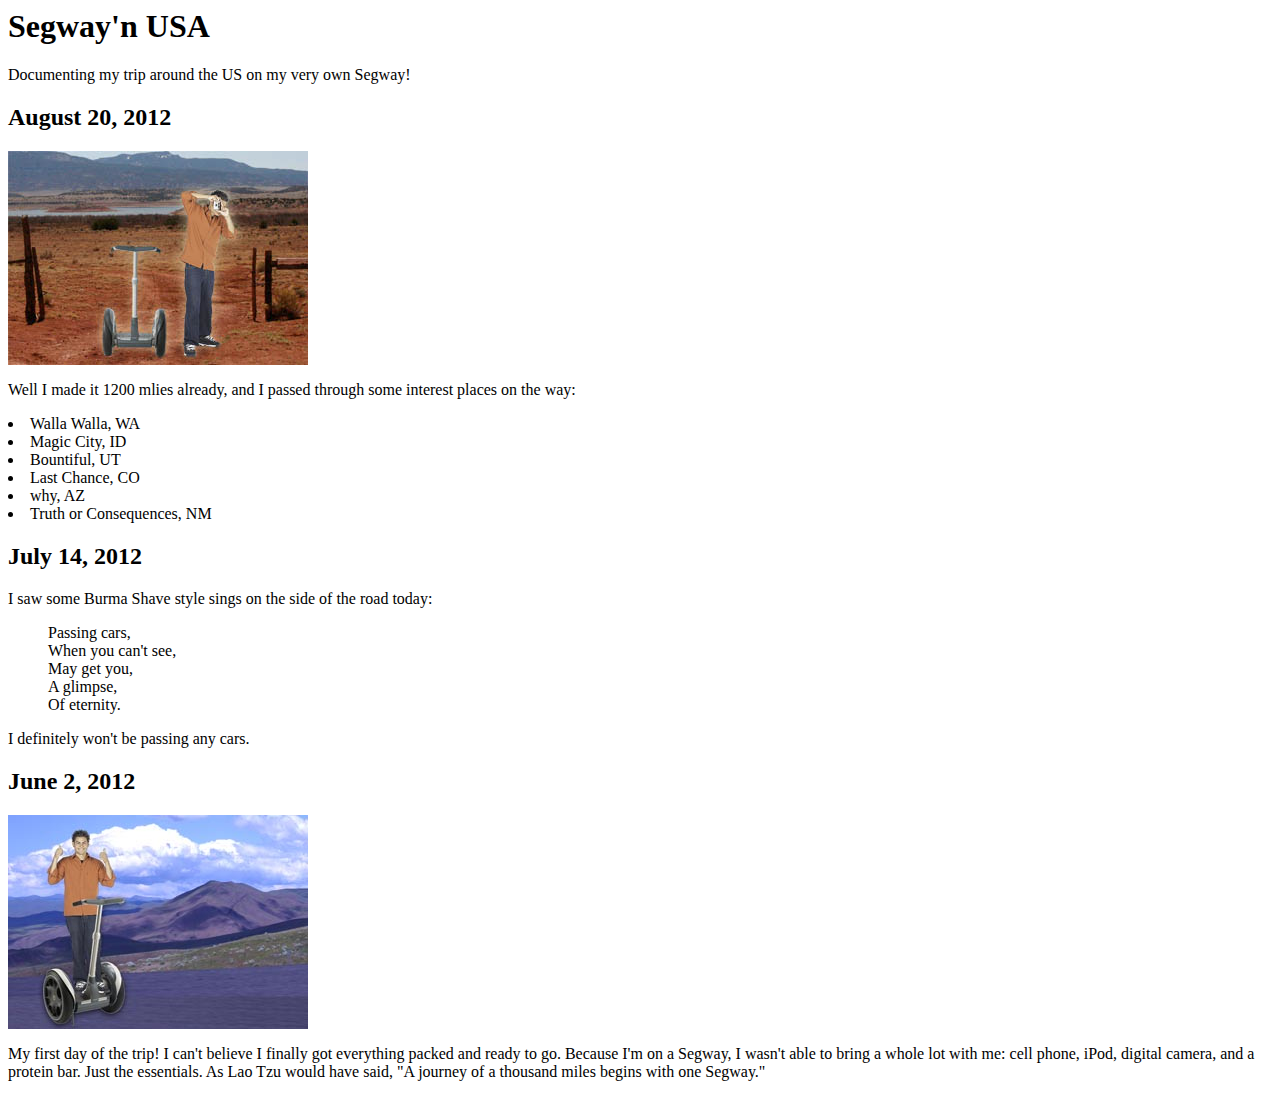
<file: journal/index.html>
<html>
    <head>
        <title>My Trip Around the USA on a Segway</title>
    </head>
    <body>
        <h1>Segway'n USA</h1>
        <p>
            Documenting my trip around the US on my very own Segway!
        </p>
        <h2>August 20, 2012</h2>
        <img src="images/segway2.jpg">
        <p>
            Well I made it 1200 mlies already, and I passed
            through some interest places on the way:
        </p>
        <li>Walla Walla, WA</li>
        <li>Magic City, ID</li>
        <li>Bountiful, UT</li>
        <li>Last Chance, CO</li>
        <li>why, AZ</li>
        <li>Truth or Consequences, NM</li>
        <h2>July 14, 2012</h2>
        <p>
            I saw some Burma Shave style sings on the side of the 
            road today:
        </p>
        <blockquote>
            Passing cars,<br>
            When you can't see,<Br>
            May get you,<br>
            A glimpse,<br>
            Of eternity.<br>
        </blockquote>
        <P>
            I definitely won't be passing any cars.
        </P>
        <h2>June 2, 2012</h2>
        <img src="images/segway1.jpg">
        <p>
            My first day of the trip! I can't believe I finally got
            everything packed and ready to go. Because I'm on a Segway,
            I wasn't able to bring a whole lot with me: cell phone, iPod,
            digital camera, and a protein bar. Just the essentials. As
            Lao Tzu would have said, "A journey of a thousand miles begins
            with one Segway."
        </p>
    </body>
</html>
</file>
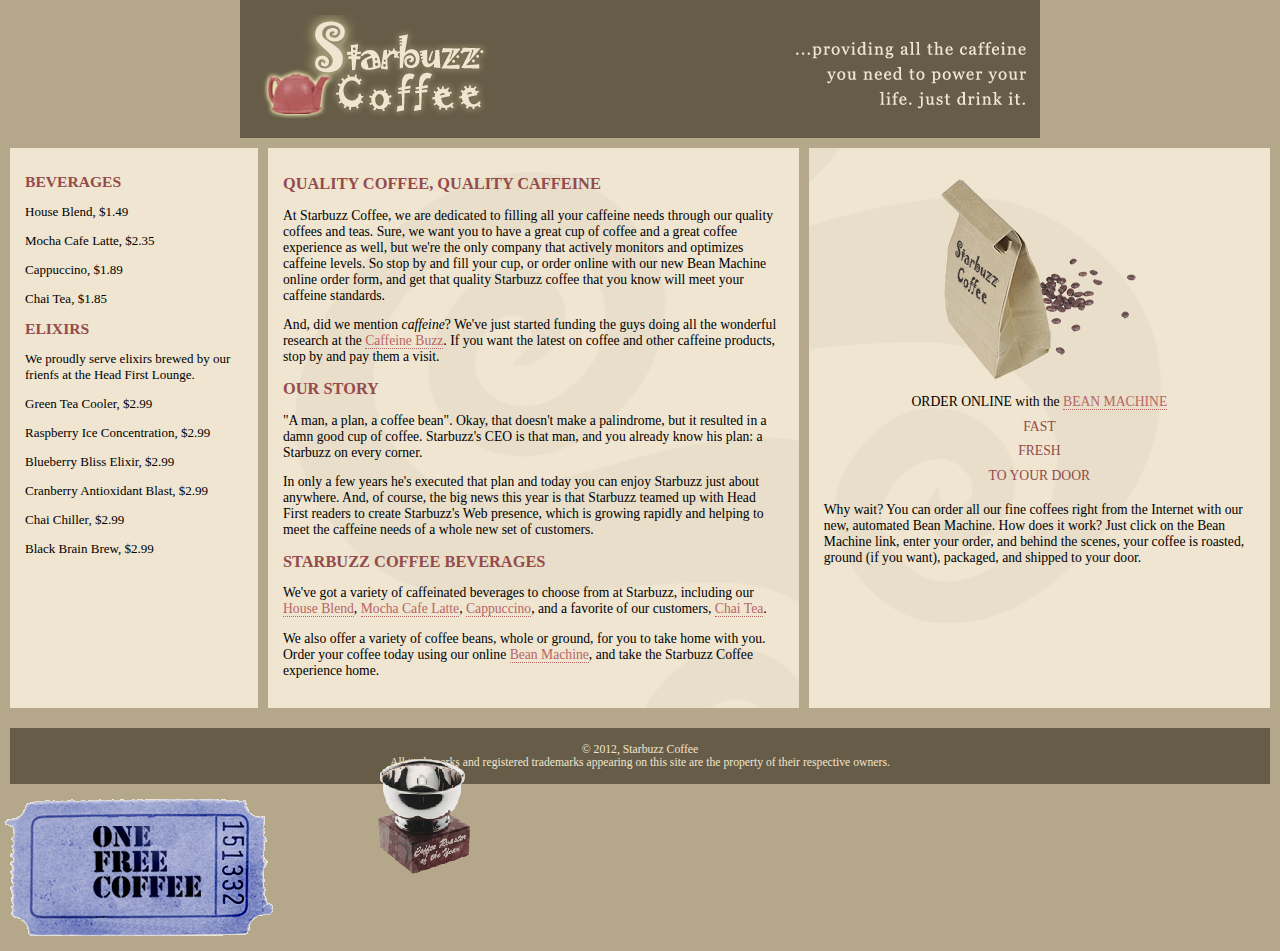
<file: starbuzz/index.html>
<!DOCTYPE html>
<html>
  <head>
    <meta charset="utf-8">
    <title>Starbuzz Coffee</title>
    <link rel="stylesheet" type="text/css" href="starbuzz.css">
  </head> 

  <body>
    <div id="allcontent">
    <header>
      <img src="images/header.gif" alt="Starbuzz Coffee logo image">
    </div>
    </header>

    <div id="tableContainer">
      <div id="tableRow">
          <section id="drinks">
              <h1>BEVERAGES</h1>
              <p>House Blend, $1.49</p>
              <p>Mocha Cafe Latte, $2.35</p>
              <p>Cappuccino, $1.89</p>
              <p>Chai Tea, $1.85</p>
              <h1>ELIXIRS</h1>
              <p>
                We proudly serve elixirs brewed by our frienfs
                at the Head First Lounge.
              </p>
              <p>Green Tea Cooler, $2.99</p>
              <p>Raspberry Ice Concentration, $2.99</p>
              <p>Blueberry Bliss Elixir, $2.99</p>
              <p>Cranberry Antioxidant Blast, $2.99</p>
              <p>Chai Chiller, $2.99</p>
              <p>Black Brain Brew, $2.99</p>
          </section>
    <section id="main">
      <h1>QUALITY COFFEE, QUALITY CAFFEINE</h1>
      <p>
        At Starbuzz Coffee, we are dedicated to filling all your  caffeine needs through our 
        quality coffees and teas. Sure, we want you to have a great cup of coffee and a great 
        coffee experience as well, but we're the only company that actively monitors and 
        optimizes caffeine levels. So stop by and fill your cup, or order online with our new Bean 
        Machine online order form, and get that quality Starbuzz coffee that you know will meet 
        your caffeine standards.
      </p>
      <p>
        And, did we mention <em>caffeine</em>? We've just started funding the guys doing all 
        the wonderful research at the <a href="http://buzz.wickedlysmart.com"
        title="Read all about caffeine on the Buzz">Caffeine Buzz</a>.
        If you want the latest on coffee and other caffeine products, 
        stop by and pay them a visit.
      </p>
      <h1>OUR STORY</h1>
      <p>
        "A man, a plan, a coffee bean". Okay, that doesn't make a palindrome, but it resulted
        in a damn good cup of coffee.  Starbuzz's CEO is that man, and you already know his 
        plan: a Starbuzz on every corner.
      </p> 
      <p>In only a few years he's executed that plan and today 
        you can enjoy Starbuzz just about anywhere.  And, of course, the big news this year 
        is that Starbuzz teamed up with Head First readers to create Starbuzz's Web presence,  
        which is growing rapidly and helping to meet the caffeine needs of a whole new set of 
        customers.  
      </p>
      <h1>STARBUZZ COFFEE BEVERAGES</h1>
      <p>
        We've got a variety of caffeinated beverages to choose
        from at Starbuzz, including our 
        <a href="beverages.html#house" title="House Blend">House Blend</a>,
        <a href="beverages.html#mocha" title="Mocha Cafe Latte">Mocha Cafe Latte</a>, 
        <a href="beverages.html#cappuccino" title="Cappuccino">Cappuccino</a>,
        and a favorite of our customers, 
        <a href="beverages.html#chai" title="Chai Tea">Chai Tea</a>.
      </p>
      <p>
        We also offer a variety of coffee beans, whole or ground, for you to
        take home with you.  Order your coffee today using our online
        <a href="form.html">Bean Machine</a>, and take
        the Starbuzz Coffee experience home.
      </p>
    </section>

    <aside>
      <p class="beanheading">
        <img src="images/bag.gif" alt="Bean Machine bag">
        <br>
        ORDER ONLINE
        with the 
        <a href="form.html">BEAN MACHINE</a>
        <br>
        <span class="slogan">
            FAST <br>
            FRESH <br>
            TO YOUR DOOR <br>
        </span>
      </p>
      <p>
        Why wait?  You can order all our fine coffees right from the Internet with our new, 
        automated Bean Machine.  How does it work?  Just click on the Bean Machine link, 
        enter your order, and behind the scenes, your coffee is roasted, ground 
        (if you want), packaged, and shipped to your door.
      </p>
    </div>
  </div>
    </aside>
  </div> <!--tableRow-->
</div> <!--tableContainer-->


    <footer>
      &copy; 2012, Starbuzz Coffee
      <br>
      All trademarks and registered trademarks appearing on 
      this site are the property of their respective owners.
      <div id="award">
        <img src="images/award.gif"
             alt="Roaster of the Year award">
      </div>
    </footer>

    <div id="coupon">
      <a href="freecoffee.html" title="click here to get your free coffee">
        <img src="images/ticket.gif" alt="Starbuzz coupon ticket">
        </a>
      </div>
  </body>
</html>
</file>
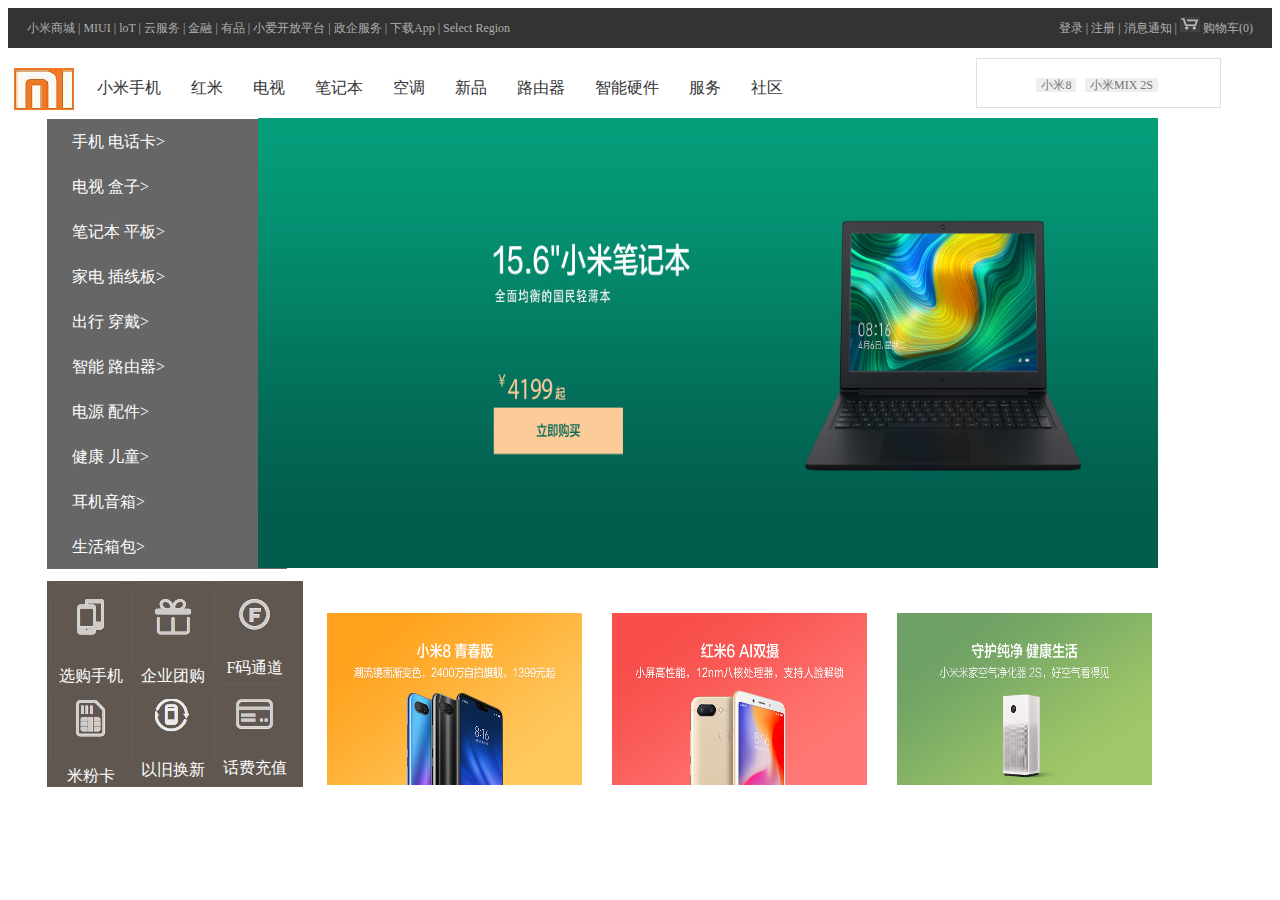
<file: 小米商城/index.html>
<!DOCTYPE html>
<html lang="en">
<head>
  <meta charset="UTF-8">
    <link rel="shortcut icon"href="images/favicon.ico.jpg"/>
    <title>小米商城 - 小米MIX 3、小米Mote 5A、小米Mote 3、小米笔记本官方网站</title>
    <link rel="stylesheet" type="text/css"href="xiaomi.css">
</head>
<body>
  <div class="topbar-g">
    <div class="container-2">
      <div class="topbar-gyt-nav">
      <div style="float:left">
        <a>小米商城</a>
        <span class="guo-sep">|</span>
        <a>MIUI</a>
        <span class="guo-sep">|</span>
        <a>loT</a>
        <span class="guo-sep">|</span>
        <a>云服务</a>
        <span class="guo-sep">|</span>
        <a>金融</a>
        <span class="guo-sep">|</span>
        <a>有品</a>
        <span class="guo-sep">|</span>
        <a>小爱开放平台</a>
        <span class="guo-sep">|</span>
        <a>政企服务</a>
        <span class="guo-sep">|</span>
        <a>下载App</a>
        <span class="guo-sep">|</span>
        <a>Select Region</a>
      </div>
      <div class="gyt-topbar">
        <div style="float: right">
          <a>登录</a>
          <span class="guo-sep">|</span>
          <a>注册</a>
          <span class="guo-sep">|</span>
          <a>消息通知</a>
          <span class="guo-sep">|</span>
          <img src="images/购物车.PNG">
          <a>购物车(0)</a>
        </div>
      </div>
    </div>
  <div class="GD-header">
    <div class="container-0112">
      <header style="float: left">
        <img src="images/小米.jpg">
    </div>
  </div>
  <div class="header-nav-guo">
    <div class="header1-container">
      <div class="zuo-nav">
        <ul>
          <li><a>小米手机</a></li>
          <li><a>红米</a></li>
          <li><a>电视</a></li>
          <li><a>笔记本</a></li>
          <li><a>空调</a></li>
          <li><a>新品</a></li>
          <li><a>路由器</a></li>
          <li><a>智能硬件</a></li>
          <li><a>服务</a></li>
          <li><a>社区</a></li>
        </ul>
      <nav-sousuo>
        <div class="sousuokuang">
          <div class="sousuo-nav">
           <a>小米8</a>
           <a>小米MIX 2S</a>
          </div>
        </div>
      </nav-sousuo>
      <div class="mulu">
          <div class="container-0818">
            <div class='gyt-mulu'>
              <div class="mulu-guo">
                <ul class="site-category-list" id="J-categoryList">
                  <li><a>手机 电话卡</a><span>></span></li>
                  <li><a>电视 盒子</a><span>></span></li>
                  <li><a>笔记本 平板</a><span>></span></li>
                  <li><a>家电 插线板</a><span>></span></li>
                  <li><a>出行 穿戴</a><span>></span></li>
                  <li><a>智能 路由器</a><span>></span></li>
                  <li><a>电源 配件</a><span>></span></li>
                  <li><a>健康 儿童</a><span>></span></li>
                  <li><a>耳机音箱</a><span>></span></li>
                  <li><a>生活箱包</a><span>></span></li>
                </ul>
              </div>
            </div>
          </div>
          <div class="datu">
              <a>
              <img src="images/大图.jpg" style="width: 900px; height: 450px;">
              </a>
            </div>
            <div class="xiaotu">
                <div class="g-xiaotu">
                  <ul>
                    <li>
                      <a>
                       <img src="images/选购手机.PNG">
                       <i class="iconfont"></i>
                        选购手机
                      </a>
                    </li>
                    <li>
                      <a>
                        <img src="images/企业团购.PNG">
                        <i class="iconfont"></i>
                        企业团购
                      </a>
                     </li>
                        <li>
                      <a>
                        <img src="images/F码通道.PNG">
                        <i class="iconfont"></i>
                        F码通道
                    </a>
                    <li>
                      <a>
                        <img src="images/米粉卡.PNG">
                        <i class="iconfont"></i>
                        米粉卡
                      </a>
                    </li>
                    <li>
                      <a>
                        <img src="images/以旧换新.PNG">
                        <i class="iconfont"></i>
                        以旧换新
                      </a>
                    </li>
                    <li>
                      <a>
                        <img src="images/话费充值.PNG">
                        <i class="iconfont"></i>
                        话费充值
                      </a>
                    </li>
                  </ul>
                </div>
          </div>
          <div class="three">
          <li><a><img src="images/小米8.jpg" width="255px" height="172px"></a></li>
            <li><a><img src="images/红米6.jpg" width="255px" height="172px"></a></li>
            <li><a><img src="images/守护纯净.jpg" width="255px" height="172px"></a></li>
          </div>
</file>
<file: starbuzz/starbuzz.css>
body { 
  background-color: #b5a789;
  font-family:      Georgia, "Times New Roman", Times, serif;
  font-size:        small;
  margin:           0px;
}

header {
  background-color: #675c47;
  margin:           10px 10px 10px 10px;
  height:           108px;
}
header img#headerSlogan{
  float:            right;
}

section#main {
  display:          table-cell;
  background:       #efe5d0 url(images/background.gif) top left;
  font-size:        105%;
  padding:          15px;
  vertical-align:   top;
}

aside {
  display:          table-cell;
  background:       #efe5d0 url(images/background.gif) bottom right;
  font-size:        105%;
  padding:          15px;
  vertical-align:   top;
}

footer {
  position:         relative;
  background-color: #675c47;
  color:            #efe5d0;
  text-align:       center;
  padding:          15px;
  margin:           10px 10px 10px 10px;
  font-size:        90%;
  clear:            left;
}

h1 {
  font-size:        120%;
  color:            #954b4b;
}

.slogan { color: #954b4b; }

.beanheading {
  text-align:       center;
  line-height:      1.8em;
}

a:link {
  color:            #b76666;
  text-decoration:  none;
  border-bottom:    thin dotted #b76666;
}
a:visited {
  color:            #675c47;
  text-decoration:  none;
  border-bottom:    thin dotted #675c47;
}
#allcontent {
  width:            800px;
  padding-top:      5px;
  padding-bottom:   5px;
  background-color: #675c47;
  margin-left:      auto;
  margin-right:     auto;
}
div#tableContainer {
  display:          table;
  border-spacing:   10px;
}
div#tableRow {
  display:          table-row;
}
section#drinks{
  display:          table-cell;
  background-color: #efe5d0;
  width:            20%;
  padding:          15px;
  vertical-align:   top;
}
#award {
  position:         absolute;
  top:              30px;
  left:             365px;
}
#coupon {
  top:              350px;
  left:             -90px;
}
#coupon a, img {
  border:           none;
}
</file>
<file: 小米商城/xiaomi.css>
.topbar-g{
  position: relative;
  z-index:  30;
  height:   40px;
  font-size: 12px;
  color:   #b0b0b0;
  background: #333;
  display:   block;
}
.container-0112 {
  position: absolute;
  left:    6px;
  top:     60px;
  color:   #333;
}
.container-2{
  width: 1226px;
  margin-right: auto;
  margin-left: auto;
}
.topbar-g .topbar-gyt-nav{
  height:      40px;
  line-height: 40px;
}
.header-nav-guo{
  float:       left;
}
.header-nav-guo .header1-container .zuo-nav{
  color:       #333;
  font-size:   18px;
}
li{
  float: left;
}

ul{
  list-style-type: none;
}
li{
  position: relative;
  z-index: 10;
  float: left;
  margin: 0;
  padding: 12px 0 0 30px;
  list-style-type: none;
  font-size: 16px;
}
.sousuokuang{
  position: absolute;
  top: 0;
  right: 51px;
  z-index: 1;
  width: 223px;
  height: 48px;
  padding: 0 10px;
  border: 1px solid #e0e0e0;
  font-size: 14px;
  line-height: 48px;
  outline: 0;
  transition: all .2s;
  top: 50px;
}
.header-nav-guo .sousuo-nav a{
  margin-left: 5px;
  padding: 0 5px;
  font-size: 12px;
  background: #eee;
  color: #757575;
  transition: all .2s;
}
.sousuo-nav{
  position: absolute;
  top: 2px;
  right: 62px;
  z-index: 2;
  text-align: right;
}
.mulu .gyt-mulu .mulu-guo {
  width: 240px;
  position: relative;
  display: block;
  padding-left: 20px;
  height: 42px;
  line-height: 25px;
}
.site-category-list {
  height: 600px;
  border: 0;
  color: #fff;
  background-color: rgba(0,0,0,0.6);
  padding: 0px 0;
}
.container-0818{
  width: 1225px;
  overflow: hidden;
  margin: 0 auto;
}
.gyt-mulu ul:before, .gyt-mulu:after {
  height: 26px;
  display: block;
}
.gyt-mulu ul li {
  padding: 10px 25px;
}
.gyt-mulu ul li:hover {
  background-color: #ff6700;
}
.mulu {
  font-size: 20px;
}

.site-category-list .title {
 color: #fff;
 position: relative;
 display: block;
 padding-left: 50px;
 height: 42px;
 line-height: 42px;
}
.datu a{
  position: absolute;
  float: right;
  top: 110px;
  left: 250px;
}
.xiaotu{
  margin-top:12px;
  height: 170px;
  margin-left: 20px;
}
.xiaotu .g-xiaotu{
  width:250px;
  float: left;
  min-height: 1px;
}
.xiaotu .g-xiaotu ul{
  margin:0;
  padding: 3px;
  height: 200px;
  width: 250px;
  list-style-type: none;
  font-size:12px;
  text-align: center;
  background: #5f5750;
}
.xiaotu .g-xiaotu ul li{
  position: relative;
  float:left;
  width:72px;
  height: 100px;
  padding:0 5px;
}
.xiaotu .g-xiaotu ul ::before{
  top:-1px;
  left:6px;
  width:64px;
  height: 1px;
  position: absolute;
  content: '';
  background: #665e57;
}
.xiaotu .g-xiaotu ul ::after{
  top:10px;
  left:0px;
  width: 1px;
  height: 70px;
  position: absolute;
  content: '';
  background: #665e57;
}
.xiaotu .g-xiaotu i{
  display: block;
  height: 20px;
  margin-bottom: 2px;
  font-size:24px;
  line-height: 24px;
}
.xiaotu .g-xiaotu a{
  display: block;
  padding-top:15px;
  text-overflow: ellipsis;
  white-space: nowrap;
  overflow: hidden;
  color:#fff;
  transition:color .2s;
}
.three{
  margin-top: -150px;
}
</file>
